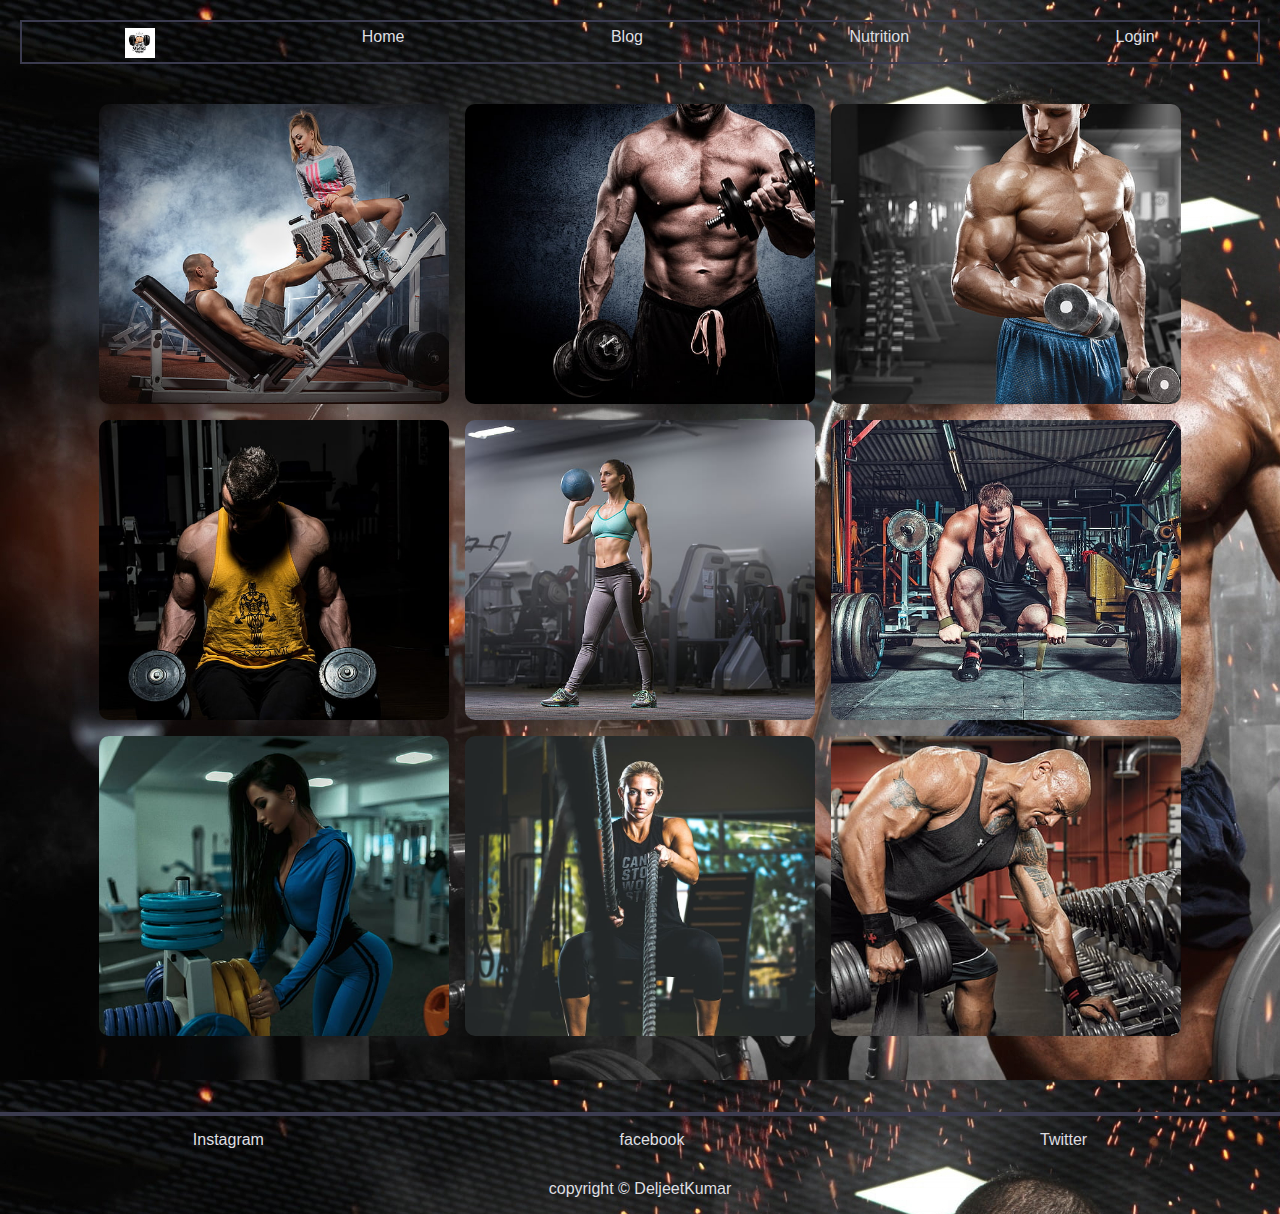
<file: index.html>
<!DOCTYPE html>
<html lang="en">
<head>
    <meta charset="UTF-8">
    <meta http-equiv="X-UA-Compatible" content="IE=edge">
    <meta name="viewport" content="width=device-width, initial-scale=1.0">
    <title>Homepage</title>
    <link rel="stylesheet" href="index.css">
</head>
<body>
    <div class="navbarclass">
        <nav class="navbar">
          <a class="navbar-brand" href="#">
            <img src="./images/logoimg.jpg" width="30" height="30" class="navbarImg" alt="">
          </a>
          <a href="index.html" class="navHome">Home</a>
          <a href="./blog.html">Blog</a>
          <a href="nutrition.html">Nutrition</a>
          <a href="login.html">Login</a>
        </nav>
    <div class="gymImages">
        <img src="./images/gym image 1.jpg" alt="gym pics">
        <img src="./images/gym image 2.jpg" alt="gym pics">
        <img src="./images/gym image 3.jpg" alt="gym pics">
        <img src="./images/gym image 4.jpg" alt="gym pics">
        <img src="./images/gym image 5.jpg" alt="gym pics">
        <img src="./images/gym image 6.jpg" alt="gym pics">
        <img src="./images/gym image 7.jpg" alt="gym pics">
        <img src="./images/gym image 8.jpg" alt="gym pics">
        <img src="./images/gym image 9.jpg" alt="gym pics">
    </div>
    <footer class="footer">
        <a href="www.instagram.com">Instagram</a>
        <a href="www.facebook.com">facebook</a>
        <a href="www.twitter.com">Twitter</a>
      </footer>
      <p>copyright &#169 DeljeetKumar</p>
</body>
</html>
</file>
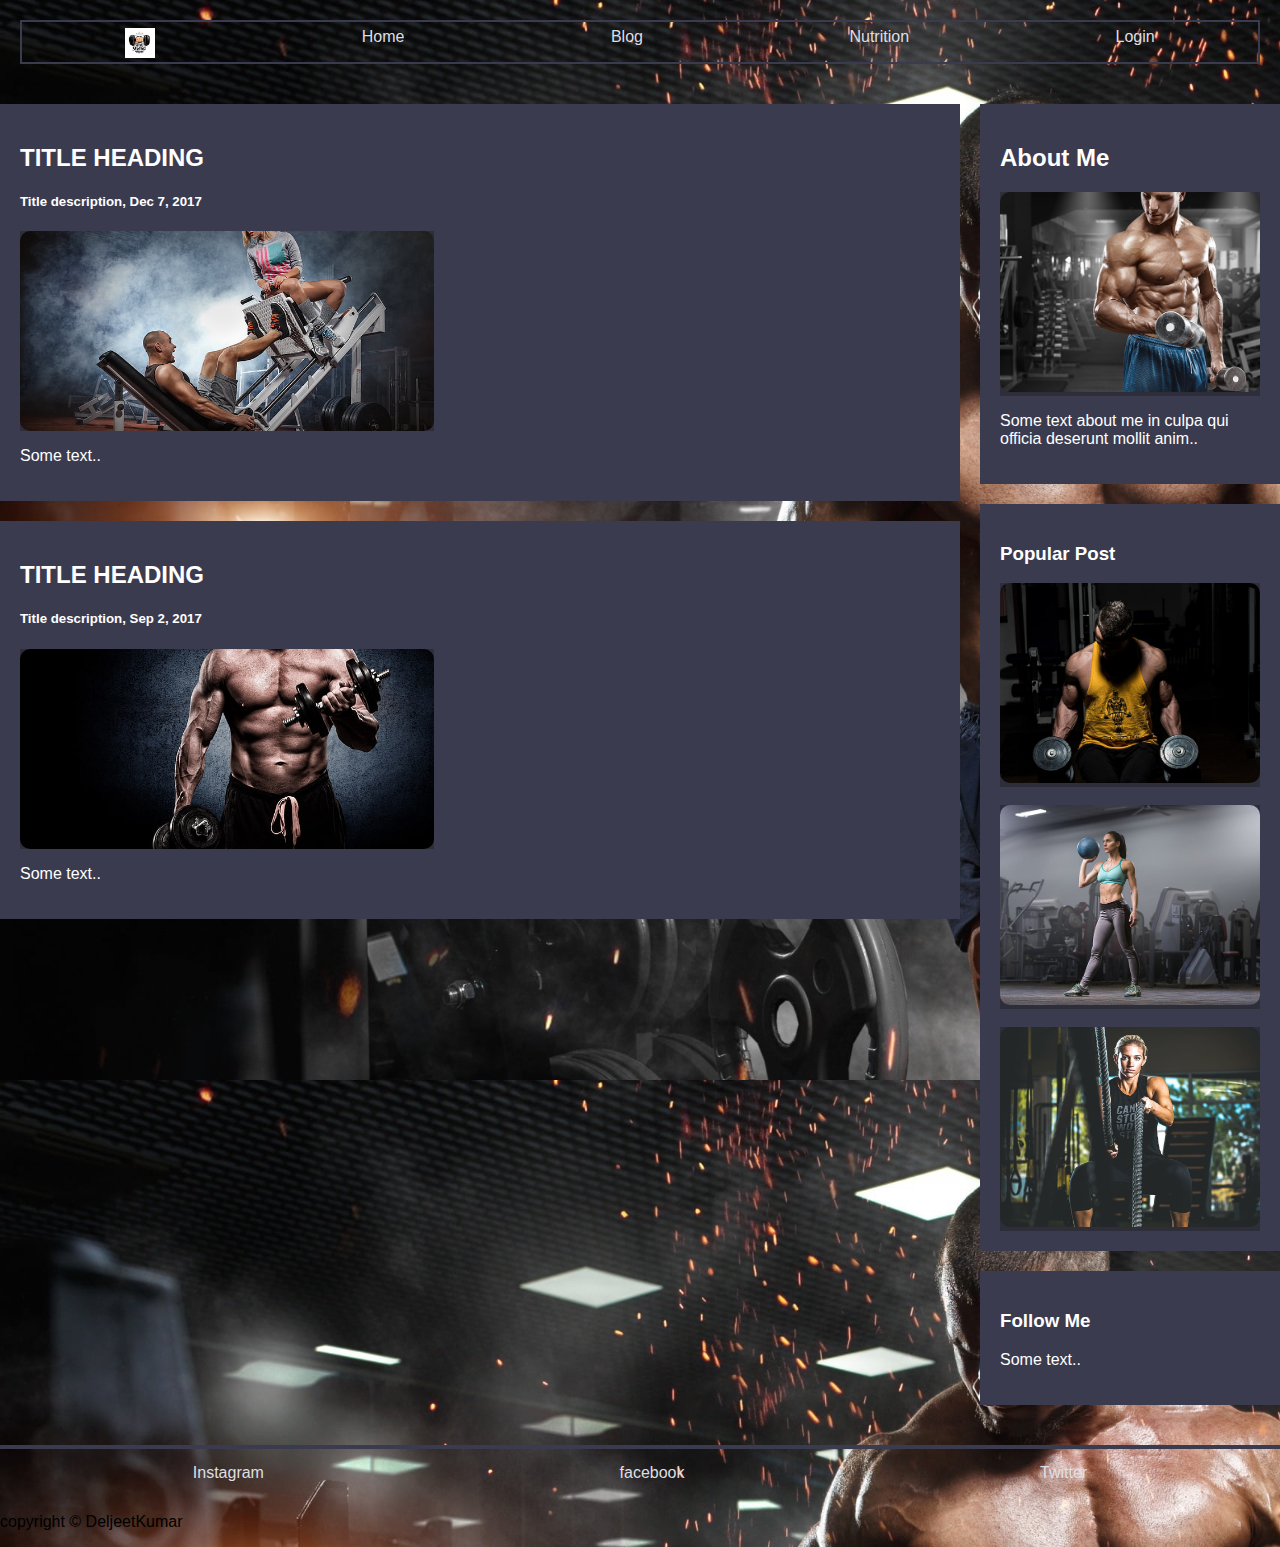
<file: blog.html>
<!DOCTYPE html>
<html lang="en">
<head>
    <meta charset="UTF-8">
    <meta http-equiv="X-UA-Compatible" content="IE=edge">
    <meta name="viewport" content="width=device-width, initial-scale=1.0">
    <title>Blog</title>
    <link rel="stylesheet" href="blog.css">
</head>
<body>
    <div class="navbarclass">
        <nav class="navbar">
          <a class="navbar-brand" href="#">
            <img src="./images/logoimg.jpg" width="30" height="30" class="navbarImg" alt="">
          </a>
          <a href="index.html" class="navHome">Home</a>
          <a href="./blog.html">Blog</a>
          <a href="nutrition.html">Nutrition</a>
          <a href="login.html">Login</a>
        </nav>

        <!-- Blog page starts here -->
        <div class="row">
            <div class="leftcolumn">
              <div class="card">
                <h2>TITLE HEADING</h2>
                <h5>Title description, Dec 7, 2017</h5>
                <div class="fakeimg" style="height:200px;"><img src="./images/gym image 1.jpg" alt="gyming guy"></div>
                <p>Some text..</p>
              </div>
              <div class="card">
                <h2>TITLE HEADING</h2>
                <h5>Title description, Sep 2, 2017</h5>
                <div class="fakeimg" style="height:200px;"><img src="./images/gym image 2.jpg" alt=""></div>
                <p>Some text..</p>
              </div>
            </div>
            <div class="rightcolumn">
              <div class="card">
                <h2>About Me</h2>
                <div class="faimg" ><img src="./images/gym image 3.jpg" alt="gym guy"></div>
                <p>Some text about me in culpa qui officia deserunt mollit anim..</p>
              </div>
              <div class="card">
                <h3>Popular Post</h3>
                <div class="faimg"><img src="./images/gym image 4.jpg" alt=""></div><br>
                <div class="faimg"><img src="./images/gym image 5.jpg" alt=""></div><br>
                <div class="faimg"><img src="./images/gym image 8.jpg" alt=""></div>
              </div>
              <div class="card">
                <h3>Follow Me</h3>
                <p>Some text..</p>
              </div>
            </div>
          </div>
          <!-- bog end here -->

        <footer class="footer">
            <a href="www.instagram.com">Instagram</a>
            <a href="www.facebook.com">facebook</a>
            <a href="www.twitter.com">Twitter</a>
          </footer>
          <p>copyright &#169 DeljeetKumar</p>
</body>
</html>
</file>
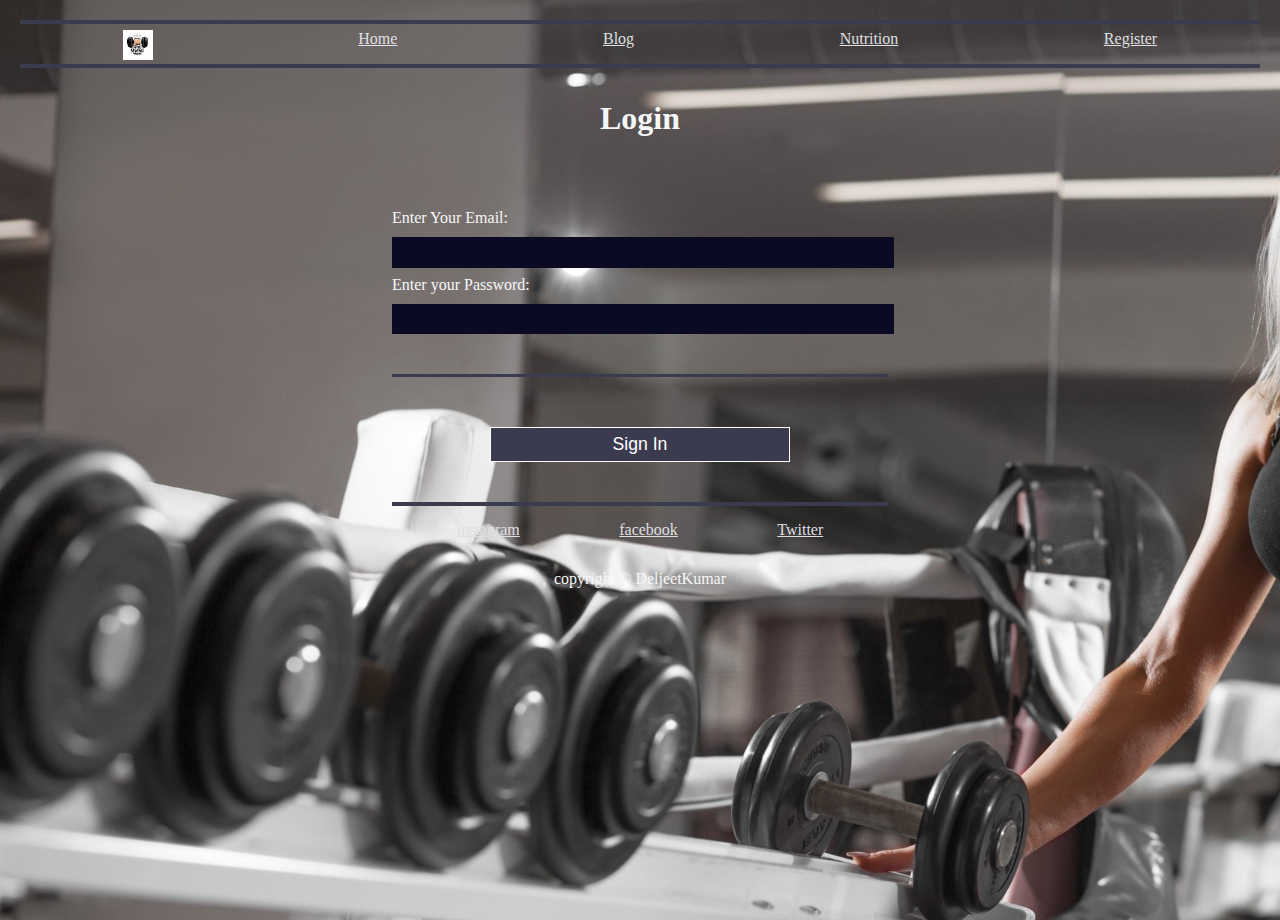
<file: login.html>
<!DOCTYPE html>
<html lang="en">
  <head>
    <meta charset="UTF-8">
    <title>Login Form</title>
    <link rel="stylesheet" href="login.css" />
  </head>
  <body>
  <div class="navbarclass">
  <nav class="navbar">
    <a class="navbar-brand" href="#">
      <img src="./images/logoimg.jpg" width="30" height="30" class="navbarImg" alt="">
    </a>
    <a href="index.html" class="navHome">Home</a>
    <a href="blog.html">Blog</a>
    <a href="nutrition.html">Nutrition</a>
    <a href="registrationPage.html">Register</a>
  </nav>
</div>
    <h1>Login</h1>
    <form method="post" action='https://register-demo.freecodecamp.org'>
      <fieldset>
        <label for="email">Enter Your Email: <input id="email" name="email" type="email" required /></label>
        <label for="new-password">Enter your Password: <input id="password" name="password" type="password" required /></label>
      </fieldset>
      <fieldset>
      <input type="submit" value="Sign In" />
    </form>
    <footer class="footer">
      <a href="www.instagram.com">instagram</a>
      <a href="www.facebook.com">facebook</a>
      <a href="www.twitter.com">Twitter</a>
    </footer>
    <p>copyright &#169 DeljeetKumar</p>
  </body>
</html>
</file>
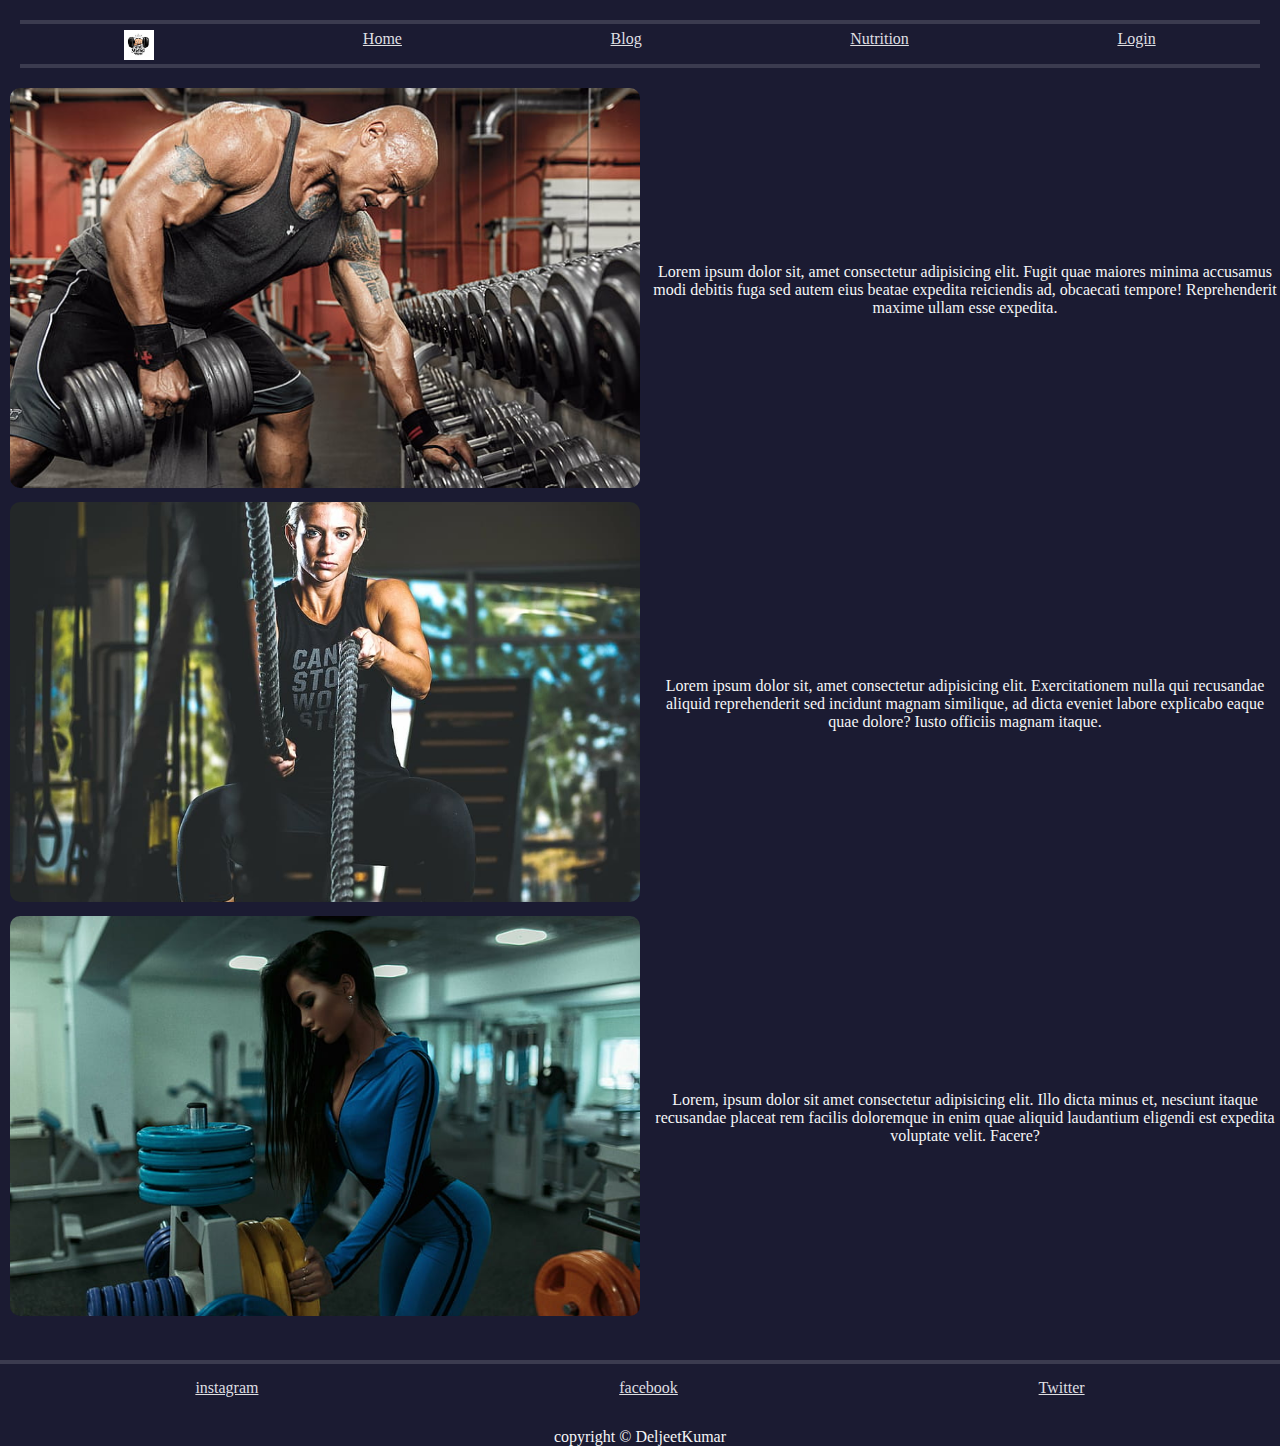
<file: nutrition.html>
<!DOCTYPE html>
<html lang="en">
<head>
    <meta charset="UTF-8">
    <meta http-equiv="X-UA-Compatible" content="IE=edge">
    <meta name="viewport" content="width=device-width, initial-scale=1.0">
    <link rel="stylesheet" href="nutrition.css">
    <title>Nutrition</title>
</head>
<body>
     <!-- Navbar -->
    <div class="navbarclass">
        <nav class="navbar">
          <a class="navbar-brand" href="#">
            <img src="./images/logoimg.jpg" width="30" height="30" class="navbarImg" alt="">
          </a>
          <a href="index.html" class="navHome">Home</a>
          <a href="./blog.html">Blog</a>
          <a href="">Nutrition</a>
          <a href="login.html">Login</a>
        </nav>
      </div>
      <!-- Navbar complete -->

      <div class="grid-container">
        <div class="item1">
        <img src="./images/gym image 9.jpg" alt="gym picture">
    </div>
    <div class="item2">
        <p>Lorem ipsum dolor sit, amet consectetur adipisicing elit. Fugit quae maiores minima accusamus modi debitis fuga sed autem eius beatae expedita reiciendis ad, obcaecati tempore! Reprehenderit maxime ullam esse expedita.</p>
    </div>
    <div class="item3">
        <img src="images/gym image 8.jpg" alt="gym picture">
    </div>
    <div class="item4">
      <p>Lorem ipsum dolor sit, amet consectetur adipisicing elit. Exercitationem nulla qui recusandae aliquid reprehenderit sed incidunt magnam similique, ad dicta eveniet labore explicabo eaque quae dolore? Iusto officiis magnam itaque.</p>
    </div>
    <div class="item5">
    <img src="images/gym image 7.jpg" alt="">
    </div>
    <div class="item6">
      <p>Lorem, ipsum dolor sit amet consectetur adipisicing elit. Illo dicta minus et, nesciunt itaque recusandae placeat rem facilis doloremque in enim quae aliquid laudantium eligendi est expedita voluptate velit. Facere?</p>
    </div>
      </div>
    
      <!-- footer -->
      <footer class="footer">
        <a href="www.instagram.com">instagram</a>
        <a href="www.facebook.com">facebook</a>
        <a href="www.twitter.com">Twitter</a>
      </footer>
      <p>copyright &#169 DeljeetKumar</p>
</body>
</html>
</file>
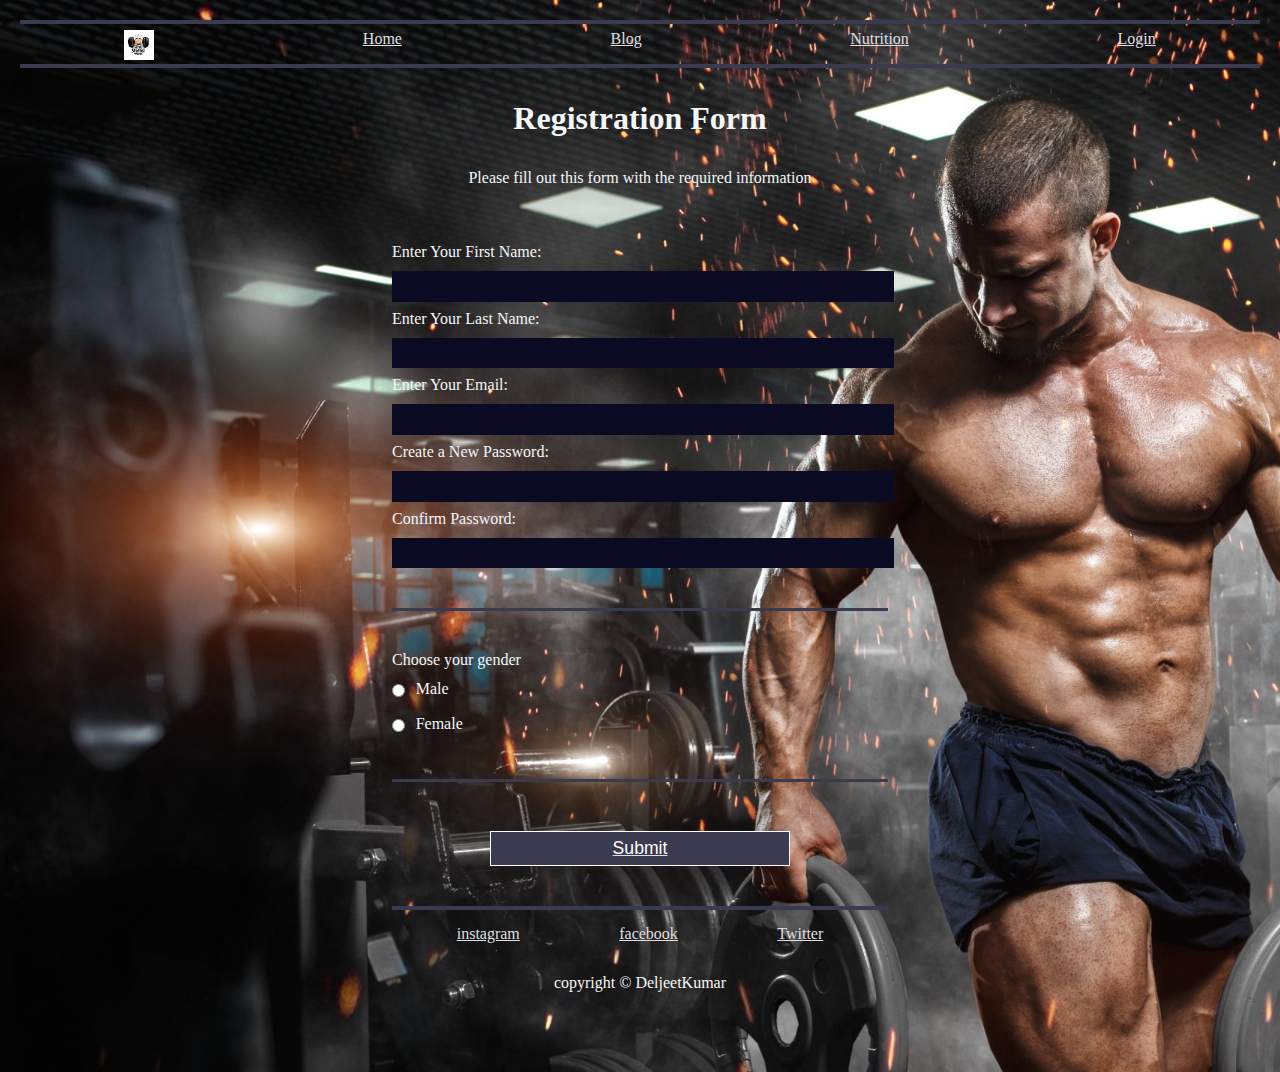
<file: registrationPage.html>
<!DOCTYPE html>
<html lang="en">
  <head>
    <meta charset="UTF-8">
    <title>Registration Form</title>
    <link rel="stylesheet" href="registrationPage.css" />
  </head>
  <body>
    
    <div class="navbarclass">
      <nav class="navbar">
        <a class="navbar-brand" href="#">
          <img src="./images/logoimg.jpg" width="30" height="30" class="navbarImg" alt="">
        </a>
        <a href="index.html" class="navHome">Home</a>
        <a href="./blog.html">Blog</a>
        <a href="nutrition.html">Nutrition</a>
        <a href="login.html">Login</a>
      </nav>
    </div>
    <h1>Registration Form</h1>
    <p>Please fill out this form with the required information</p>
    <form method="post" action='https://register-demo.freecodecamp.org'>
      <fieldset>
        <label for="first-name">Enter Your First Name: <input id="first-name" name="first-name" type="text" /></label>
        <label for="last-name">Enter Your Last Name: <input id="last-name" name="last-name" type="text"  /></label>
        <label for="email">Enter Your Email: <input id="email" name="email" type="email"  /></label>
        <label for="new-password">Create a New Password: <input id="new-password" name="new-password" type="password"  /></label>
        <label for="confirm-password">Confirm Password: <input id="confirm-password" name="confirm-password" type="password"   /></label>
      </fieldset>
      <fieldset>
        <label for="gender">Choose your gender</label>
        <label for="male"><input id="male" type="radio" name="gender" class="inline" /> Male</label>
        <label for="female"><input id="female" type="radio" name="gender" class="inline" /> Female</label>
      </fieldset>
      <fieldset>
      <a href="./index.html">
      <input type="submit" />
    </a>
    </form>
    <footer class="footer">
      <a href="www.instagram.com">instagram</a>
      <a href="www.facebook.com">facebook</a>
      <a href="www.twitter.com">Twitter</a>
    </footer>
    <p>copyright &#169 DeljeetKumar</p>
  </body>
</html>
</file>
<file: index.css>
* {
    box-sizing: border-box;
  }
  
  body {
    margin: 0;
    font-family: sans-serif;
    background: #f5f6f7;
    background-image: url('./images/backgroundimg.jpg');
    
  }
  nav{
    display: flex;
    justify-content: space-around;
    text-decoration: none;
    margin: 20px;
    padding-top: 6px;
    border: 2px solid#3b3b4f;
    /* border-top: 4px solid#3b3b4f; */
  }
  .footer {
    all: revert;
    display: flex;
    justify-content: space-around;
    text-decoration: none;
    margin-bottom: 0px;
    margin-top: 40px;
    padding: 15px;
    border-top: 4px solid#3b3b4f;
    text-decoration: none;
  }
  a{
    color: #dfdfe2;
    text-decoration: none;
  }
 
  p{
    color: #dfdfe2;
    text-align: center;
  }
  .header {
    text-align: center;
    text-transform: uppercase;
    padding: 32px;
    background-color: #0a0a23;
    color: #fff;
    border-bottom: 4px solid #fdb347;
  }
  
  .gymImages {
    display: flex;
    flex-direction: row;
    flex-wrap: wrap;
    justify-content: center;
    align-items: center;
    gap: 16px;
    max-width: 1400px;
    margin: 0 auto;
    padding: 20px 10px;
  }
  
  .gymImages img {
    width: 100%;
    max-width: 350px;
    height: 300px;
    object-fit: cover;
    border-radius: 10px;
  }
  
  .gymImages::after {
    content: "";
    width: 350px;
  }
</file>
<file: blog.css>
body {
    margin: 0;
    font-family: sans-serif;
    background: #f5f6f7;
    background-image: url('./images/backgroundimg.jpg');
    
  }
  nav{
    display: flex;
    justify-content: space-around;
    text-decoration: none;
    margin: 20px;
    padding-top: 6px;
    border: 2px solid#3b3b4f;
    /* border-top: 4px solid#3b3b4f; */
  }
  .footer {
    all: revert;
    display: flex;
    justify-content: space-around;
    text-decoration: none;
    margin-bottom: 0px;
    margin-top: 40px;
    padding: 15px;
    border-top: 4px solid#3b3b4f;
    text-decoration: none;
  }
  a{
    color: #dfdfe2;
    text-decoration: none;
  }


  * {
    box-sizing: border-box;
  }
  
  /* body {
    font-family: Arial;
    padding: 20px;
    background: #f1f1f1;
  } */
  
  /* Header/Blog Title */
  .header {
    padding: 30px;
    font-size: 40px;
    text-align: center;
    background: #3b3b4f;
  }
  
  /* Create two unequal columns that floats next to each other */
  /* Left column */
  .leftcolumn {
    float: left;
    width: 75%;
  }
  
  /* Right column */
  .rightcolumn {
    float: left;
    width: 25%;
    padding-left: 20px;
  }
  
  /* Fake image */
  .fakeimg {
    background-color: #2e2e3b;
    width: 45%;
    padding: 0;
  }
  .fakeimg img{
        width: 100%;
        max-width: 520px;
        height: 200px;
        object-fit: cover;
        border-radius: 10px;

  }

  .faimg {
    background-color: #2e2e3b;
    width: 100%;
    padding: 0;
  }
  .faimg img{
        width: 100%;
        max-width: 520px;
        height: 200px;
        object-fit: cover;
        border-radius: 10px;

  }
 

  /* Add a card effect for articles */
  .card {
    background-color: #3b3b4f;
    padding: 20px;
    margin-top: 20px;
    color: white;
  }
  
  /* Clear floats after the columns */
  .row:after {
    content: "";
    display: table;
    clear: both;
  }
</file>
<file: login.css>
body {
    width: 100%;
    height: 100vh;
    margin: 0;
    background-color: #1b1b32;
    color: #f5f6f7;
    font-family: Tahoma;
    font-size: 16px;
    background-image: url('./images/loginimg.jpg');

  }
  nav{
    display: flex;
    justify-content: space-around;
    text-decoration: none;
    margin: 20px;
    padding-top: 6px;
    border-bottom: 4px solid#3b3b4f;
    border-top: 4px solid#3b3b4f;

  }

  
  h1, p {
    margin: 1em auto;
    text-align: center;
  }
  
  form {
    width: 60vw;
    max-width: 500px;
    min-width: 300px;
    margin: 0 auto;
    padding-bottom: 2em;
  }
  
  fieldset {
    border: none;
    padding: 2rem 0;
    border-bottom: 3px solid #3b3b4f;
  }
  
  fieldset:last-of-type {
    border-bottom: none;
  }
  
  label {
    display: block;
    margin: 0.5rem 0;
  }
  
  input,
  textarea,
  select {
    margin: 10px 0 0 0;
    width: 100%;
    min-height: 2em;
  }
  
  input, textarea {
    background-color: #0a0a23;
    border: 1px solid #0a0a23;
    color: #ffffff;
  }
  
  .inline {
    width: unset;
    margin: 0 0.5em 0 0;
    vertical-align: middle;
  }
  
  input[type="submit"] {
    display: block;
    width: 60%;
    margin: 1em auto;
    height: 2em;
    font-size: 1.1rem;
    background-color: #3b3b4f;
    border-color: white;
    min-width: 300px;
  }
  a{
    color: #dfdfe2;
  }
  .footer{
    all: revert;
    display: flex;
    justify-content: space-around;
    text-decoration: none;
    margin-bottom: 0px;
    margin-top: 40px;
    padding: 15px;
    border-top: 4px solid#3b3b4f;
    text-decoration: none;
  }
</file>
<file: nutrition.css>
body {
    width: 100%;
    height: 100vh;
    margin: 0;
    background-color: #1b1b32;
    color: #f5f6f7;
    font-family: Tahoma;
    font-size: 16px;
    /* background-image: url('./images/backgroundimg.jpg'); */
}
  nav{
    display: flex;
    justify-content: space-around;
    text-decoration: none;
    margin: 20px;
    padding-top: 6px;
    border-bottom: 4px solid#3b3b4f;
    border-top: 4px solid#3b3b4f;

  }
  .footer{
    all: revert;
    display: flex;
    justify-content: space-around;
    text-decoration: none;
    margin-bottom: 0px;
    margin-top: 40px;
    padding: 15px;
    border-top: 4px solid#3b3b4f;
    text-decoration: none;
  }

  h1, p {
    margin: 1em auto;
    text-align: center;
  }
  
  form {
    width: 60vw;
    max-width: 500px;
    min-width: 300px;
    margin: 0 auto;
    padding-bottom: 2em;
  }
  
  fieldset {
    border: none;
    padding: 2rem 0;
    border-bottom: 3px solid #3b3b4f;
  }
  
  fieldset:last-of-type {
    border-bottom: none;
  }
  
  label {
    display: block;
    margin: 0.5rem 0;
  }
  
  input {
    margin: 10px 0 0 0;
    width: 100%;
    min-height: 2em;
  }
  
  input {
    background-color: #0a0a23;
    border: 1px solid #0a0a23;
    color: #ffffff;
  }
  
  .inline {
    width: unset;
    margin: 0 0.5em 0 0;
    vertical-align: middle;
  }
  
  input[type="submit"] {
    display: block;
    width: 60%;
    margin: 1em auto;
    height: 2em;
    font-size: 1.1rem;
    background-color: #3b3b4f;
    border-color: white;
    min-width: 300px;
  }
  a{
    color: #dfdfe2;
  }
 .grid-container{
  display:grid;
  grid-template-columns: 1fr 1fr ;
  grid-template-rows: 1fr 1fr;
  align-items: center;
  padding-left: 10px;
  grid-template-areas:
  'one two'
  'three four'
  'five six';
  gap: 10px;
 }


 .grid-container img {
  width: 100%;
  max-width: 700px;
  height: 400px;
  object-fit: cover;
  border-radius: 10px;
}
 .item1{
  grid-area: one;
 }
 .item2{
  grid-area: two;
 }
 .item3{
  grid-area: three;
 }
 .item4{
  grid-area: four;
 }
 .item5{
  grid-area: five;
 }
 .item6{
  grid-area: six;
 }
</file>
<file: registrationPage.css>
body {
    width: 100%;
    height: 100vh;
    margin: 0;
    background-color: #1b1b32;
    color: #f5f6f7;
    font-family: Tahoma;
    font-size: 16px;
    background-image: url('./images/backgroundimg.jpg');
}
  nav{
    display: flex;
    justify-content: space-around;
    text-decoration: none;
    margin: 20px;
    padding-top: 6px;
    border-bottom: 4px solid#3b3b4f;
    border-top: 4px solid#3b3b4f;

  }
  .footer{
    all: revert;
    display: flex;
    justify-content: space-around;
    text-decoration: none;
    margin-bottom: 0px;
    margin-top: 40px;
    padding: 15px;
    border-top: 4px solid#3b3b4f;
    text-decoration: none;
  }

  h1, p {
    margin: 1em auto;
    text-align: center;
  }
  
  form {
    width: 60vw;
    max-width: 500px;
    min-width: 300px;
    margin: 0 auto;
    padding-bottom: 2em;
  }
  
  fieldset {
    border: none;
    padding: 2rem 0;
    border-bottom: 3px solid #3b3b4f;
  }
  
  fieldset:last-of-type {
    border-bottom: none;
  }
  
  label {
    display: block;
    margin: 0.5rem 0;
  }
  
  input,
  textarea,
  select {
    margin: 10px 0 0 0;
    width: 100%;
    min-height: 2em;
  }
  
  input, textarea {
    background-color: #0a0a23;
    border: 1px solid #0a0a23;
    color: #ffffff;
  }
  
  .inline {
    width: unset;
    margin: 0 0.5em 0 0;
    vertical-align: middle;
  }
  
  input[type="submit"] {
    display: block;
    width: 60%;
    margin: 1em auto;
    height: 2em;
    font-size: 1.1rem;
    background-color: #3b3b4f;
    border-color: white;
    min-width: 300px;
  }
  a{
    color: #dfdfe2;
  }
</file>
